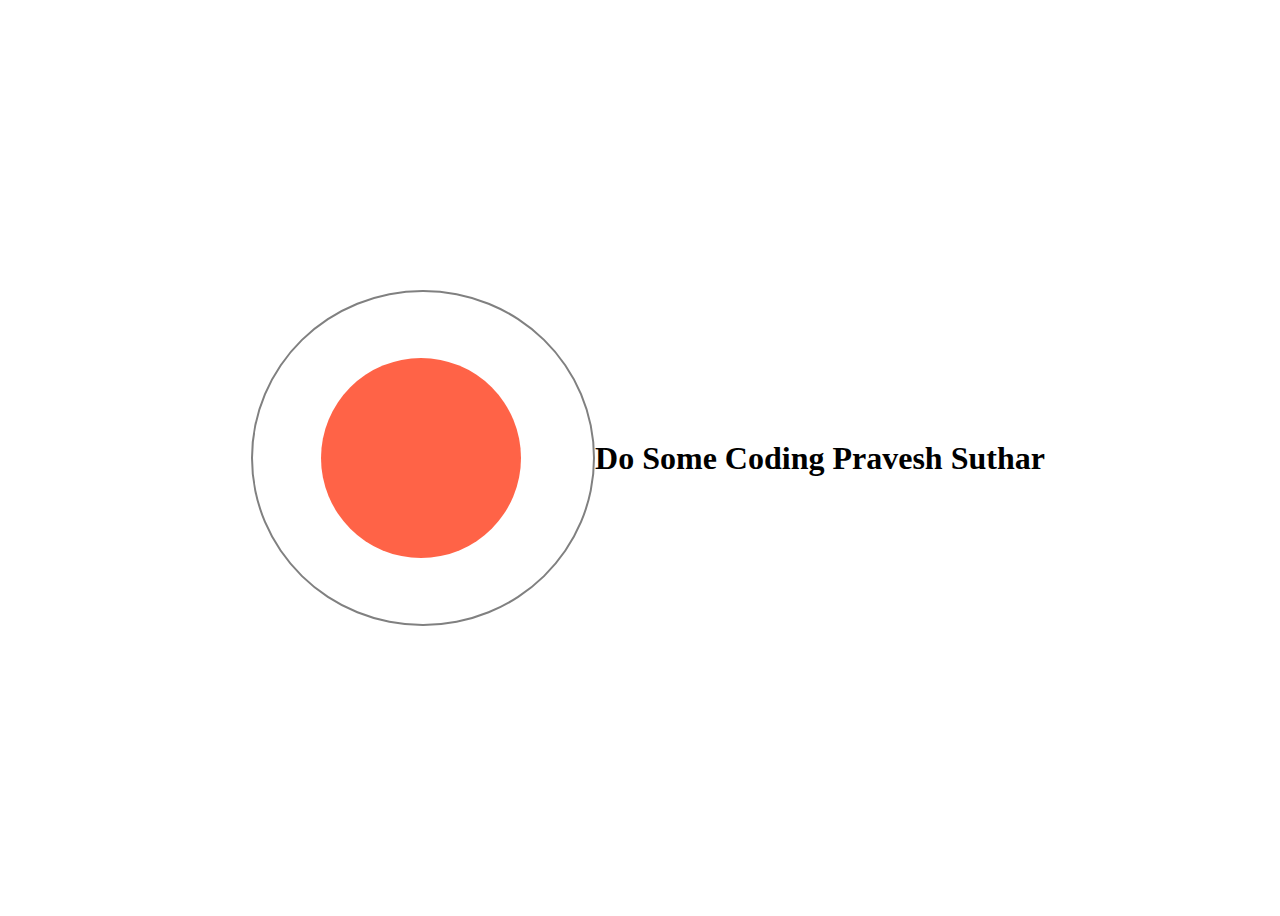
<file: pss.html>
<!DOCTYPE html>
<html lang="en">
  <head>
    <meta charset="UTF-8" />
    <meta http-equiv="X-UA-Compatible" content="IE=edge" />
    <meta name="viewport" content="width=device-width, initial-scale=1.0" />
    <title>Document</title>
    <link rel="stylesheet" href="pss.css" />
  </head>
  <body>
    <div class="team-card">
      <div class="team-image">
        <div class="box"></div>
      </div>
      <div class="team-content">
        <h1>Pravesh</h1>
        <p>
          Lorem ipsum dolor sit amet, consectetur adipisicing elit. Earum, id
          doloribus dolor quaerat rerum nihil commodi veritatis, libero fugiat
          ipsam debitis error ratione beatae nulla architecto sed unde nobis
          placeat. Magnam minima sit amet quasi autem nemo repellendus quas
          voluptatum.
        </p>
      </div>
    </div>
    <footer>
      <div class="container">
        <div class="footer-cont">
          <h1>Do Some Coding Pravesh Suthar</h1>
        </div>
      </div>
    </footer>
  </body>
</html>
</file>
<file: pss.css>
body{
    width: 100%;
    height: 100vh;
    display: flex;
    align-items: center;
    justify-content: center;
}


.team-card{
    width: 300px;
    max-height: 300px;
    border: 2px solid gray;
    padding: 20px;
    position: relative;
    border-radius: 50%;
}

.team-image .box{
    position: absolute;
    left: 20%;
    top: 20%;
    width: 200px;
    height: 200px;
    background-color: tomato;
    border-radius: 50%  ;
}

.team-content{
    padding-top: 50px;
    text-align: center;
    opacity: 0;
}

.team-content h1{
    font-size: 40px;
    font-weight: bold;
}

.team-card:hover{
    border-radius: 9px;
}

.team-card:hover .box{
    top: -100px;
}

.team-card:hover .team-content{
    opacity: 1;
}
</file>
